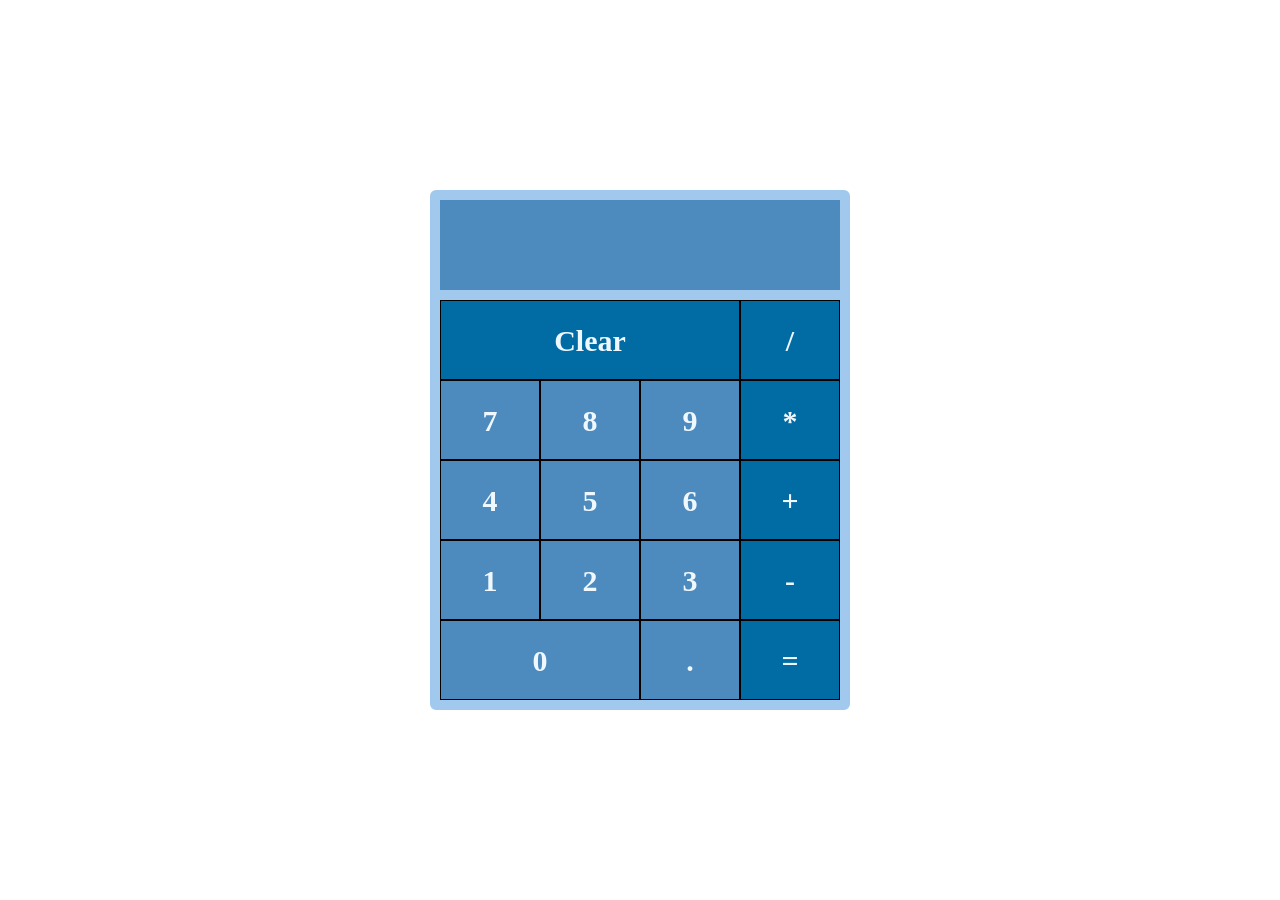
<file: index.html>
<!DOCTYPE html>
<html lang="en">
<head>
    <meta charset="UTF-8">
    <meta http-equiv="X-UA-Compatible" content="IE=edge">
    <meta name="viewport" content="width=device-width, initial-scale=1.0">
    <script src="script.js" defer></script>
    <link rel="stylesheet" href="style.css">
    <title>Calculator</title>
</head>
<body>
    <div id="container">
        <div id="calc">
            <!-- Display input  / output -->
            
            <div id="display">
                <div id="topdisplay" class="display" >
                    
                </div>

                <div id="botdisplay" class="display">

                </div>
            </div>
           
          
            <div id="buttons"> 
                <!-- 1 -->
                <button id="clear" class="options">Clear</button>
                
                <button id="divide" class="operators">/</button>
                <!-- 2 -->
                <button class="numbers">7</button>
                <button class="numbers">8</button>
                <button class="numbers">9</button>
                <button id="multiply" class="operators">*</button>
                <!--3-->
                <button class="numbers">4</button>
                <button class="numbers">5</button>
                <button class="numbers">6</button>
                <button id="add" class="operators">+</button>
                <!-- 4 -->
                <button class="numbers">1</button>
                <button class="numbers">2</button>
                <button class="numbers">3</button>
                <button id="substract" class="operators">-</button>
                <!-- 5 -->
                <button id="zero" class="numbers">0</button>
                <button id="decimal" class="numbers">.</button>
                <button id="equal" class="operators">=</button>
            
               
            </div>
        </div>
    </div>
</body>
</html>
</file>
<file: style.css>
/* Box sizing rules */
*,
*::before,
*::after {
  box-sizing: border-box;
}

/* Remove default margin */
body,
h1,
h2,
h3,
h4,
p,
figure,
blockquote,
dl,
dd {
  margin: 0;
}

/* Remove list styles on ul, ol elements with a list role, which suggests default styling will be removed */
ul[role='list'],
ol[role='list'] {
  list-style: none;
}

/* Set core root defaults */
html:focus-within {
  scroll-behavior: smooth;
}

/* Set core body defaults */
body {
  min-height: 100vh;
  text-rendering: optimizeSpeed;
  line-height: 1.5;
}

/* A elements that don't have a class get default styles */
a:not([class]) {
  text-decoration-skip-ink: auto;
}

/* Make images easier to work with */
img,
picture {
  max-width: 100%;
  display: block;
}

/* Inherit fonts for inputs and buttons */
input,
button,
textarea,
select {
  font: inherit;
}

/* Remove all animations, transitions and smooth scroll for people that prefer not to see them */
@media (prefers-reduced-motion: reduce) {
  html:focus-within {
   scroll-behavior: auto;
  }
  
  *,
  *::before,
  *::after {
    animation-duration: 0.01ms !important;
    animation-iteration-count: 1 !important;
    transition-duration: 0.01ms !important;
    scroll-behavior: auto !important;
  }
}
/* Code */

#container {
    display: flex;
    flex-direction: column;
    align-items: center;
    justify-content: center;
    height: 100vh;
  
}
#calc {
    border: 10px solid #A1C9ED;
    width: 420px;
    flex-wrap: wrap;
    display: flex;
    flex-direction: column;
    background-color: black;
    border-radius: 6px;
}


.display {
    text-align: left;
    font-size: 30px;
    flex: 0 0 auto;
    height: 50px;
}

#display {
    display: flex;
    flex-direction: column;
    height: 100px;
    justify-content: center;
    border-bottom: 10px solid #A1C9ED;
    background-color: #4d8abd;
    flex: 0 0 auto;
    color: aliceblue;
    font-weight: bolder;
}

button {
    height: 80px;
    width: 100px;
    border: 1px solid #000000;
    font-size: 30px;
    color: aliceblue;
    font-weight: bolder;
}

#buttons {
    display: flex;
    flex-wrap: wrap;
}
#zero {
    width: 200px;
}

.numbers {
    background-color: #4d8abd;
}

.options {
    background-color: #016CA4;
}
.operators {
    background-color: #016CA4;
}

#topdisplay {
  padding-right: 10px;
}

#botdisplay {
  padding-right: 10px;
}

#clear {
  width: 300px;
}

button:hover {
  background-color: lightblue;
}

button:focus:not(.options, .numbers) {
  background-color: rgb(221, 210, 49);
}
</file>
